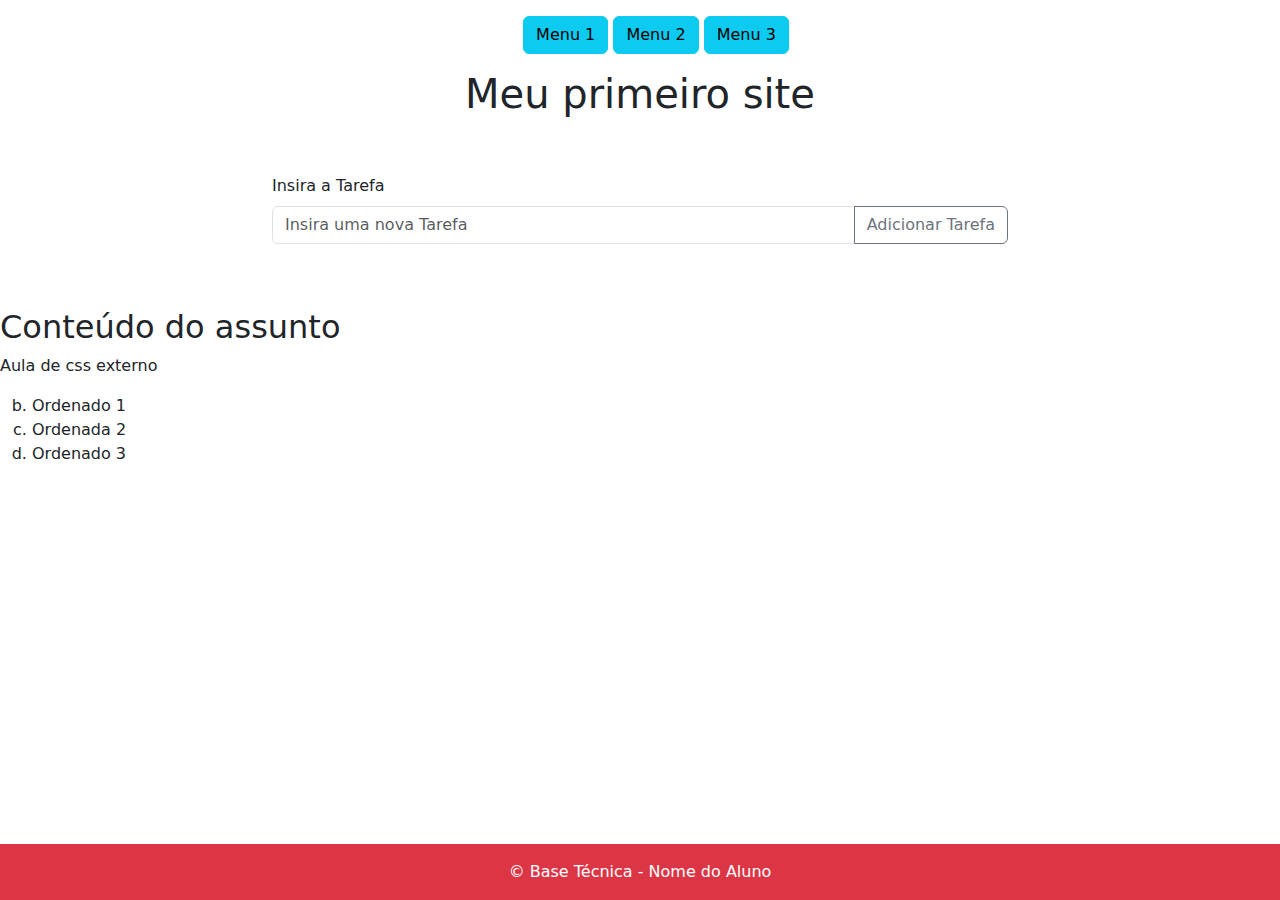
<file: index.html>
<!DOCTYPE html>
<html lang="pt-br">
<head>
    <meta charset="UTF-8">
    <title>Document :D</title><!-- Comentario -->
    <link rel="stylesheet" href="style.css">
    <link href="https://cdn.jsdelivr.net/npm/bootstrap@5.3.3/dist/css/bootstrap.min.css" rel="stylesheet" integrity="sha384-QWTKZyjpPEjISv5WaRU9OFeRpok6YctnYmDr5pNlyT2bRjXh0JMhjY6hW+ALEwIH" crossorigin="anonymous">

</head>
<body>
    <header class="mt-3 text-center">
        <nav>
            <ul>
                <a type="button" class="btn btn-info" href="index.html">
                    <li class="menu">Menu 1</li>
                </a>
                <a type="button" class="btn btn-info" href="Menu2.html">
                    <li class="menu">Menu 2</li>
                </a>
                <a type="button" class="btn btn-info" href="Menu3.html">
                    <li class="menu">Menu 3</li>
                </a>
            </ul>
        </nav>
        <h1>Meu primeiro site</h1>
    </header>
    <main>
        <div class="container my-5">
            <div class="row justify-content-center">
                <div class="col-md-8">
                    <div class="mb-3">
                        <label for="inputText" class="form-label">Insira a Tarefa</label>
                        <div class="input-group">
                            <input type="text" id="inputText" class="form-control" placeholder="Insira uma nova Tarefa">
                            <button class="btn btn-outline-secondary" type="button" onclick="addTask()">Adicionar Tarefa</button>
                        </div>
                    </div>
                    <ul class="list-group" id="taskList"></ul>
                </div>
            </div>
        </div>
        <script src="tarefas.js"></script>
        <h2>Conteúdo do assunto</h2>
        <p>Aula de css externo</p>
        
        <ol type="a" start="2">
            <li> Ordenado 1</li>
            <li> Ordenada 2</li>
            <li> Ordenado 3</li>
        </ol>
    </main>

<footer class="bg-danger text-white text-center py-3">
    &#169 Base Técnica - Nome do Aluno
</footer>
    
</body>
</html>
</file>
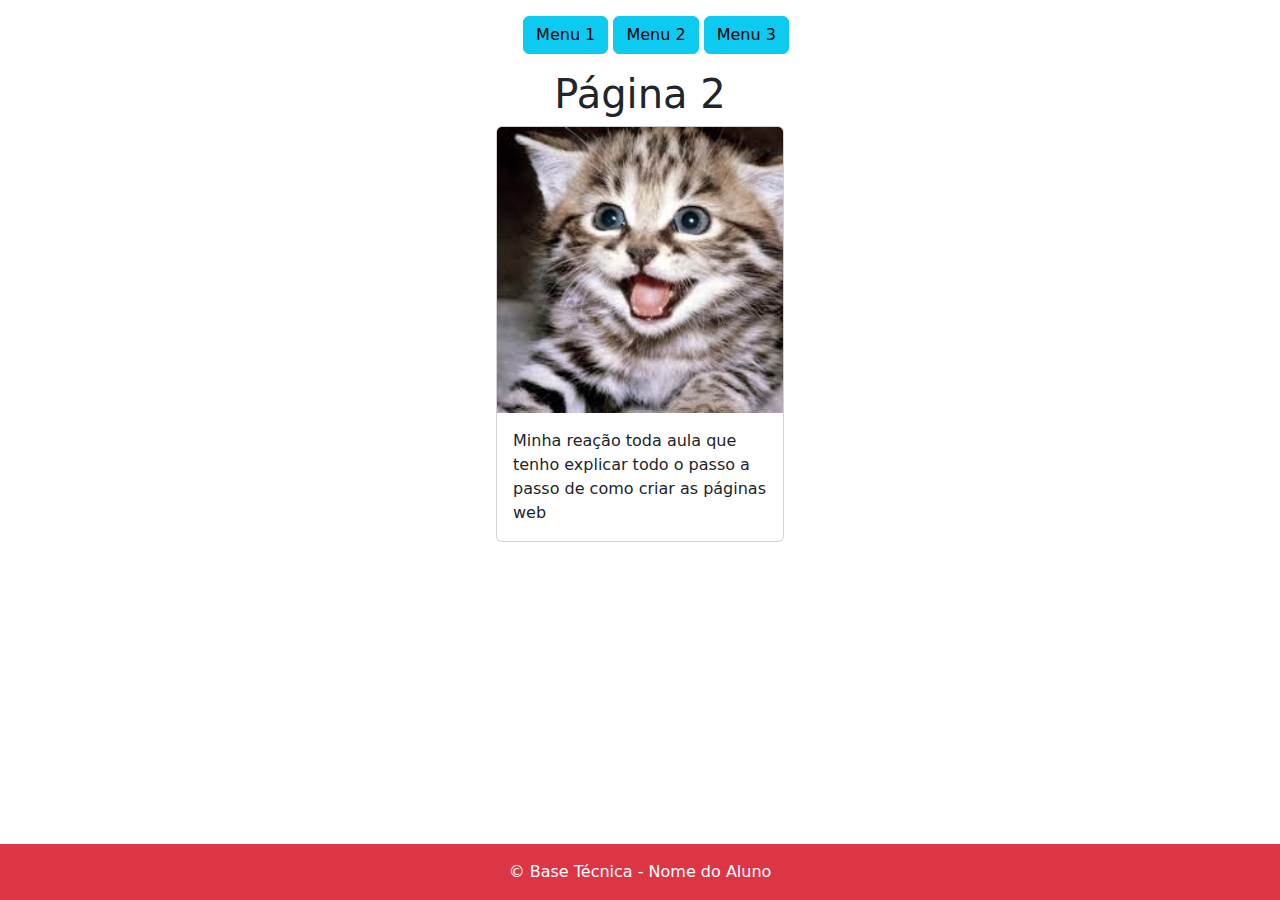
<file: Menu2.html>
<!DOCTYPE html>
<html lang="pt-br">
<head>
    <meta charset="UTF-8">
    <title>Document :D</title><!-- Comentario -->
    <link rel="stylesheet" href="style.css">
    <link href="https://cdn.jsdelivr.net/npm/bootstrap@5.3.3/dist/css/bootstrap.min.css" rel="stylesheet" integrity="sha384-QWTKZyjpPEjISv5WaRU9OFeRpok6YctnYmDr5pNlyT2bRjXh0JMhjY6hW+ALEwIH" crossorigin="anonymous">

</head>
<body>
    <header class="mt-3 text-center">
        <nav>
            <ul>
                <a type="button" class="btn btn-info" href="index.html">
                    <li class="menu">Menu 1</li>
                </a>
                <a type="button" class="btn btn-info" href="Menu2.html">
                    <li class="menu">Menu 2</li>
                </a>
                <a type="button" class="btn btn-info" href="Menu3.html">
                    <li class="menu">Menu 3</li>
                </a>
            </ul>
        </nav>
        <h1>Página 2</h1>
    </header>
    <main>
        <div class="card" style="width: 18rem; margin-left: auto; margin-right: auto;">
            <img src="img/image.png" class="card-img-top" alt="...">
            <div class="card-body">
              <p class="card-text">Minha reação toda aula que tenho explicar todo o passo a passo de como criar as páginas web</p>
            </div>
        </div>
        
          
        
    </main>
<footer class="bg-danger text-white text-center py-3">
    &#169 Base Técnica - Nome do Aluno
</footer>
    
</body>
</html>
</file>
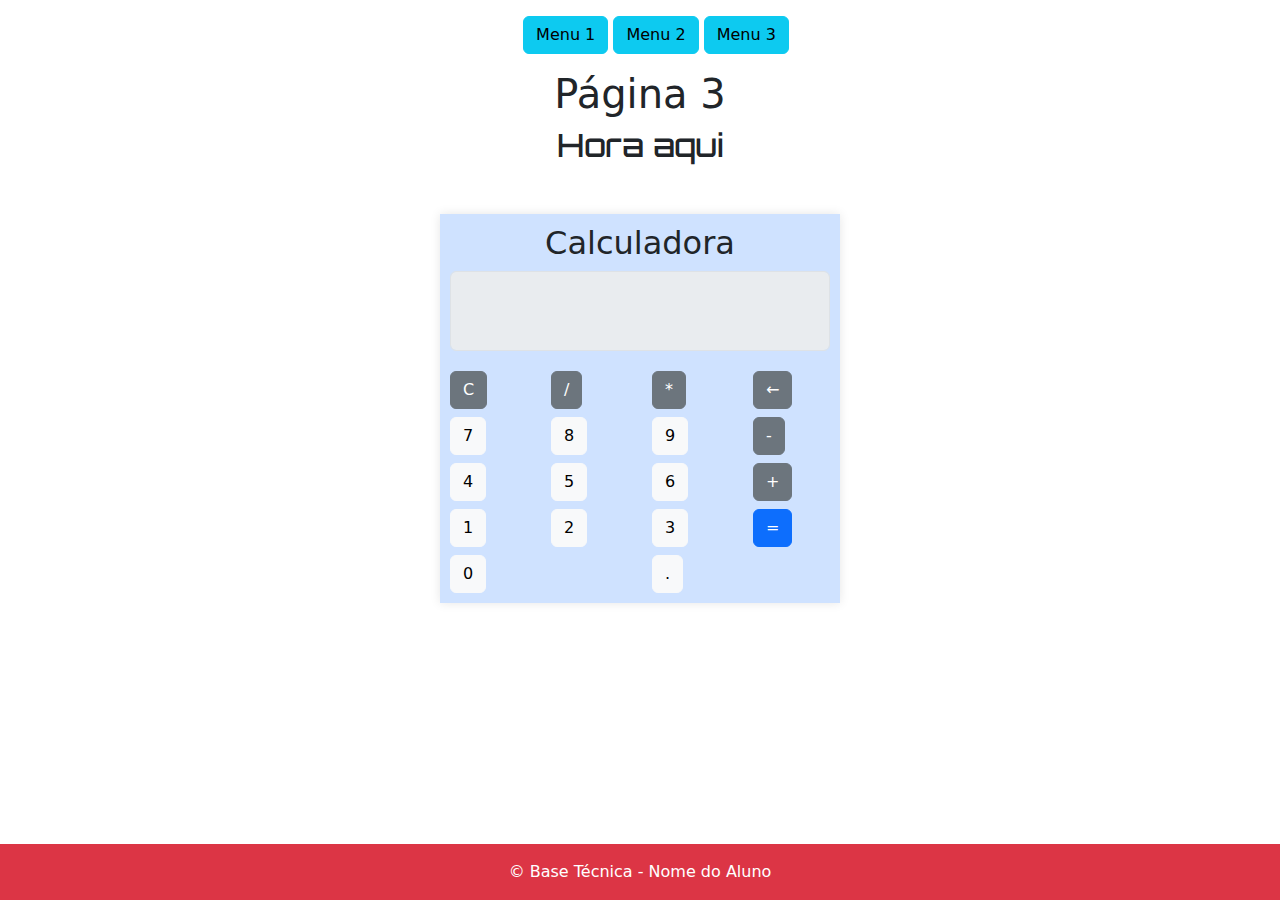
<file: Menu3.html>
<!DOCTYPE html>
<html lang="pt-br">
<head>
    <meta charset="UTF-8">
    <title>Document :D</title><!-- Comentario -->
    <link rel="stylesheet" href="style.css">
    <link href="https://cdn.jsdelivr.net/npm/bootstrap@5.3.3/dist/css/bootstrap.min.css" rel="stylesheet" integrity="sha384-QWTKZyjpPEjISv5WaRU9OFeRpok6YctnYmDr5pNlyT2bRjXh0JMhjY6hW+ALEwIH" crossorigin="anonymous">
    <style>
        @import url('https://fonts.googleapis.com/css2?family=Orbitron:wght@400..900&display=swap');
        .calculator {
                max-width: 400px;
                margin: 50px auto;
                padding: 10px;
                box-shadow: 0 0 10px rgba(0,0,0,0.1);
            }
            .calculator-screen {
                height: 80px;
                margin-bottom: 20px;
                text-align: right;
                font-size: 2em;
                padding: 10px;
            }
            #DataHora{
                font-family: "Orbitron", sans-serif;
                text-align: center;
            }       
    </style>
</head>
<body>
    <header class="mt-3 text-center">
        <nav>
            <ul>
                <a type="button" class="btn btn-info" href="index.html">
                    <li class="menu">Menu 1</li>
                </a>
                <a type="button" class="btn btn-info" href="Menu2.html">
                    <li class="menu">Menu 2</li>
                </a>
                <a type="button" class="btn btn-info" href="Menu3.html">
                    <li class="menu">Menu 3</li>
                </a>
            </ul>
        </nav>
        <h1>Página 3</h1>
    </header>
    <main>
        <script>
            function atual() {
                const now = new Date();

                // Formatar a data e hora no formato brasileiro
                const day = String(now.getDate()).padStart(2, '0');
                const month = String(now.getMonth() + 1).padStart(2, '0'); // Meses começam do zero
                const year = now.getFullYear();
                const hours = String(now.getHours()).padStart(2, '0');
                const minutes = String(now.getMinutes()).padStart(2, '0');
                const seconds = String(now.getSeconds()).padStart(2, '0');

                const formattedDateTime = `${day}/${month}/${year} ${hours}:${minutes}:${seconds}`;

                // Atualizar o conteúdo do elemento <h2> com o id "DataHora"
                document.getElementById('DataHora').innerText = formattedDateTime;
            }

            // Configurar a atualização a cada segundo
            setInterval(atual, 1000);

  </script>
    
      <h2 id="DataHora">Hora aqui</h2>     
    
      <section>
        <script src="calculadora.js" ></script> 
        <div class="container">
            
            <div class="calculator bg-primary-subtle">
                <h2 class="text-center">Calculadora</h2>
                <input type="text" class="calculator-screen form-control" id="screen" disabled>
                <div class="row">
                    <div class="col-3">
                        <button type="button" class="btn btn-secondary btn-block" onclick="clearScreen()">C</button>
                    </div>
                    <div class="col-3">
                        <button type="button" class="btn btn-secondary btn-block" onclick="appendToScreen('/')">/</button>
                    </div>
                    <div class="col-3">
                        <button type="button" class="btn btn-secondary btn-block" onclick="appendToScreen('*')">*</button>
                    </div>
                    <div class="col-3">
                        <button type="button" class="btn btn-secondary btn-block" onclick="backspace()">←</button>
                    </div>
                </div>
                <div class="row mt-2">
                    <div class="col-3">
                        <button type="button" class="btn btn-light btn-block" onclick="appendToScreen('7')">7</button>
                    </div>
                    <div class="col-3">
                        <button type="button" class="btn btn-light btn-block" onclick="appendToScreen('8')">8</button>
                    </div>
                    <div class="col-3">
                        <button type="button" class="btn btn-light btn-block" onclick="appendToScreen('9')">9</button>
                    </div>
                    <div class="col-3">
                        <button type="button" class="btn btn-secondary btn-block" onclick="appendToScreen('-')">-</button>
                    </div>
                </div>
                <div class="row mt-2">
                    <div class="col-3">
                        <button type="button" class="btn btn-light btn-block" onclick="appendToScreen('4')">4</button>
                    </div>
                    <div class="col-3">
                        <button type="button" class="btn btn-light btn-block" onclick="appendToScreen('5')">5</button>
                    </div>
                    <div class="col-3">
                        <button type="button" class="btn btn-light btn-block" onclick="appendToScreen('6')">6</button>
                    </div>
                    <div class="col-3">
                        <button type="button" class="btn btn-secondary btn-block" onclick="appendToScreen('+')">+</button>
                    </div>
                </div>
                <div class="row mt-2">
                    <div class="col-3">
                        <button type="button" class="btn btn-light btn-block" onclick="appendToScreen('1')">1</button>
                    </div>
                    <div class="col-3">
                        <button type="button" class="btn btn-light btn-block" onclick="appendToScreen('2')">2</button>
                    </div>
                    <div class="col-3">
                        <button type="button" class="btn btn-light btn-block" onclick="appendToScreen('3')">3</button>
                    </div>
                    <div class="col-3">
                        <button type="button" class="btn btn-primary btn-block" onclick="calculateResult()">=</button>
                    </div>
                </div>
                <div class="row mt-2">
                    <div class="col-6">
                        <button type="button" class="btn btn-light btn-block" onclick="appendToScreen('0')">0</button>
                    </div>
                    <div class="col-6">
                        <button type="button" class="btn btn-light btn-block" onclick="appendToScreen('.')">.</button>
                    </div>
                </div>
            </div>
        </div>
        <script src="https://code.jquery.com/jquery-3.5.1.slim.min.js"></script>
        <script src="https://cdn.jsdelivr.net/npm/@popperjs/core@2.5.4/dist/umd/popper.min.js"></script>
        <script src="https://maxcdn.bootstrapcdn.com/bootstrap/4.5.2/js/bootstrap.min.js"></script>
    </section>
    
    
    </main>

<footer class="bg-danger text-white text-center py-3">
    &#169 Base Técnica - Nome do Aluno
</footer>
    
</body>
</html>
</file>
<file: style.css>
a{text-decoration: none;}
.menu{list-style-type: none;}
html, body {
    height: 100%;
}
body {
    display: flex;
    flex-direction: column;
}
main {
    flex: 1;
}
</file>
